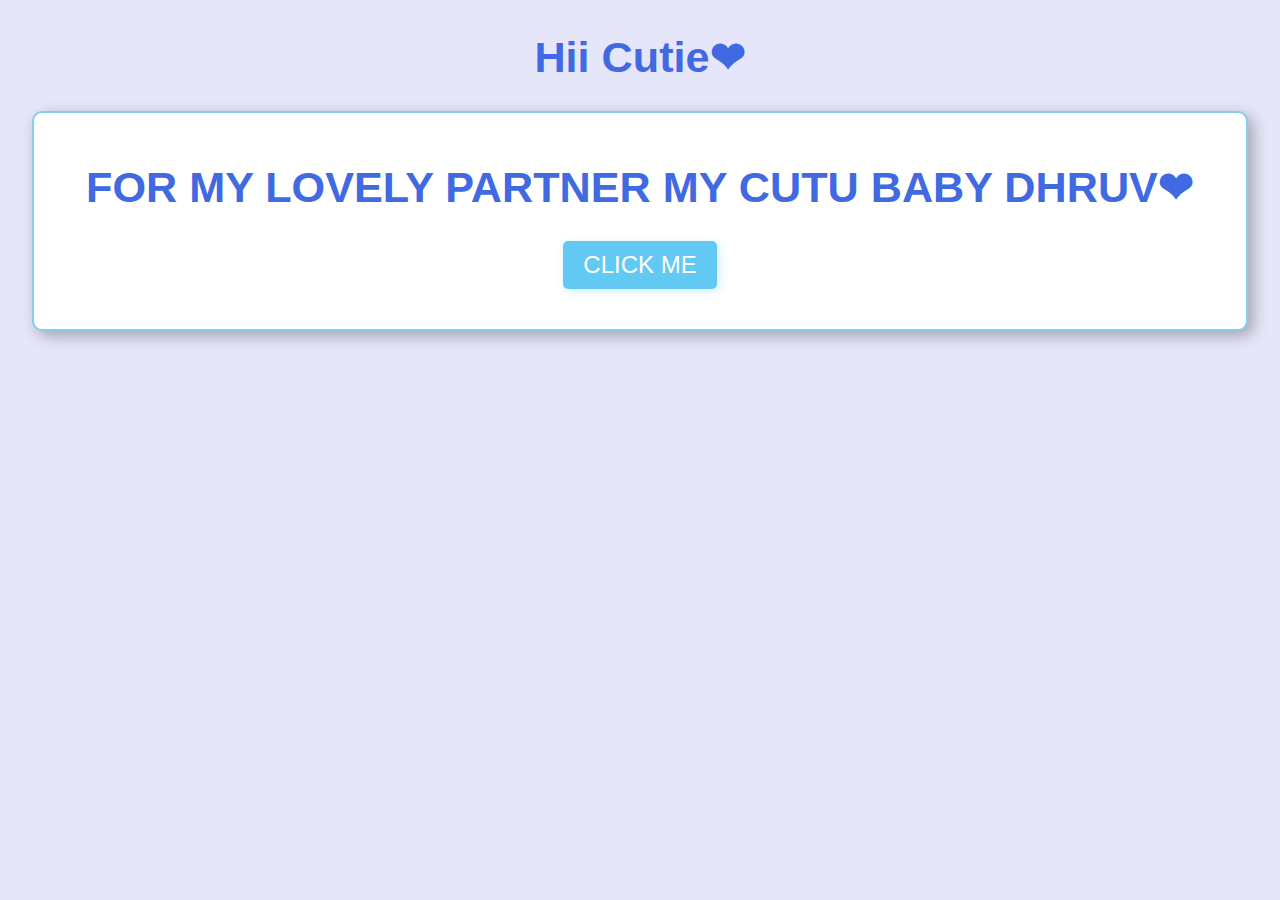
<file: index.html>
<!DOCTYPE html>
<html lang="en">
<head>
    <meta charset="UTF-8">
    <meta name="viewport" content="width=device-width, initial-scale=1.0">
    <title>Valentine &#10084</title>
    <link rel="stylesheet" href="love.css">
</head>
<body>
    <h1 class="heading">Hii Cutie&#10084;</h1>
    <div class="box">
        <div id="page-1">
           <h1 class="heading">FOR MY LOVELY PARTNER MY CUTU BABY DHRUV&#10084;</h1>
           <button id="startBtn">CLICK ME</button>
        </div>
        <div id="page-2" class="hidden">
            <h1 class="heading">WILL YOU BE MY VALENTINE&#10084;?</h1>
            <div class="buttons">
                <button class="yes-button">YES</button>
               <button class="no-button">NO</button>
            </div>
        </div>

        <div id="page-3" class="hidden">
            <div class="on-yes">
                <h1 class="heading-1">!!!!YAYYY!!!!&#10084;</h1>
                <p class="message">You Make the best decision MY CUTU &#10084;</p>
                <div class="love-item">
                    <video src="video-3.mp4" muted playsinline></video>
                </div>
                <div class="love-item">
                    <img src="img-1.jpeg"></img>
                </div>
                <div class="love-item">
                    <video src="video-2.mp4" muted playsinline></video>
                </div>
                <div class="love-item">
                    <img src="img-2.jpeg"></img>
                </div>
                <div class="love-item">
                    <img src="img-3.jpeg"></img>
                </div>
                <div class="love-item">
                    <video src="video-1.mp4" muted playsinline></video>
                </div>
                <div class="love-item">
                    <img src="img-4.jpeg"></img>
                </div>
                <div class="love-item">
                    <img src="img-5.jpeg"></img>
                </div>
                <p class="message">I LOVE YOU SO MUCH MY BABY &#10084;.You are the best and I am so lucky to have you &#10084;</p>
            </div>
        </div>

    </div>
    <script src="love.js"></script>
    
</body>
</html>
</file>
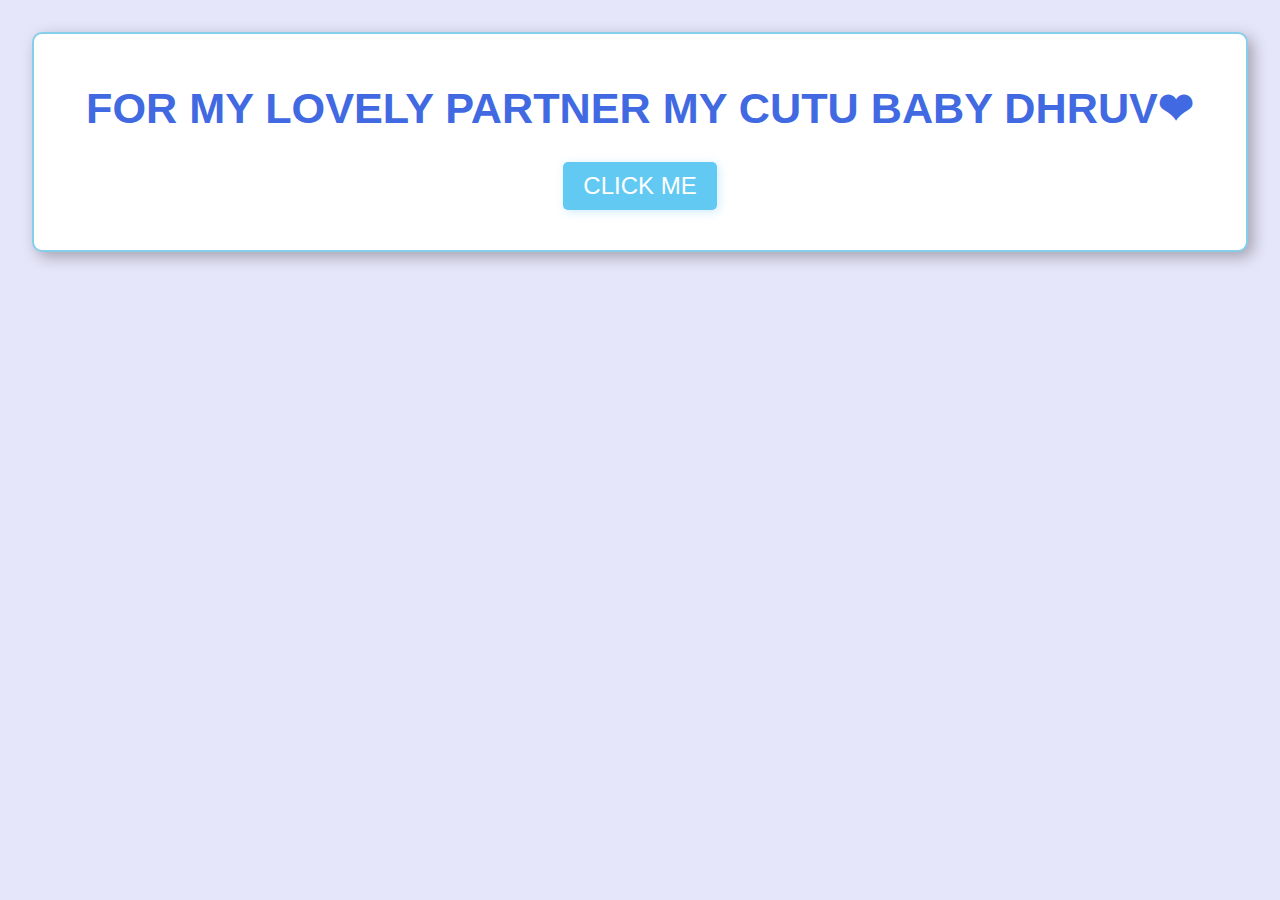
<file: love.html>
<!DOCTYPE html>
<html lang="en">
<head>
    <meta charset="UTF-8">
    <meta name="viewport" content="width=device-width, initial-scale=1.0">
    <title>Valentine &#10084</title>
    <link rel="stylesheet" href="love.css">
</head>
<body>
    <div class="box">
        <div id="page-1">
           <h1 class="heading">FOR MY LOVELY PARTNER MY CUTU BABY DHRUV&#10084;</h1>
           <button id="startBtn">CLICK ME</button>
        </div>
        <div id="page-2" class="hidden">
            <h1 class="heading">WILL YOU BE MY VALENTINE&#10084;?</h1>
            <div class="buttons">
                <button class="yes-button">YES</button>
               <button class="no-button">NO</button>
            </div>
        </div>

        <div id="page-3" class="hidden">
            <div class="on-yes">
                <h1 class="heading-1">!!!!YAYYY!!!!&#10084;</h1>
                <p class="message">You Make the best decision MY CUTU &#10084;</p>
                <div class="love-item">
                    <video src="video-3.mp4" muted playsinline></video>
                </div>
                <div class="love-item">
                    <img src="img-1.jpeg"></img>
                </div>
                <div class="love-item">
                    <video src="video-2.mp4" muted playsinline></video>
                </div>
                <div class="love-item">
                    <img src="img-2.jpeg"></img>
                </div>
                <div class="love-item">
                    <img src="img-3.jpeg"></img>
                </div>
                <div class="love-item">
                    <video src="video-1.mp4" muted playsinline></video>
                </div>
                <div class="love-item">
                    <img src="img-4.jpeg"></img>
                </div>
                <div class="love-item">
                    <img src="img-5.jpeg"></img>
                </div>
                <p class="message">I LOVE YOU SO MUCH MY BABY &#10084;.You are the best and I am so lucky to have you &#10084;</p>
            </div>
        </div>

    </div>
    <script src="love.js"></script>
    
</body>
</html>
</file>
<file: love.css>
body {
    margin: 2rem;
    height: auto;
    width:auto;
    background-color: lavender; /* keep your background */
}


.heading{
    color: royalblue;
    text-align: center;
    font-family: 'Arial', sans-serif;
    font-size: 2.7rem;
}

.box {
    background-color: white;
    width: auto;
    height: auto;
    border: 2px solid skyblue;
    box-shadow: 5px 5px 15px rgba(0, 0, 0, 0.3);
    border-radius: 10px;
    padding: 20px;
    display: flex;
    justify-content: center;
}

#startBtn {
    display: block;
    margin: 20px auto;
    padding: 10px 20px;
    font-size: 1.5rem;
    color: white;
    background-color: rgb(98, 201, 243);
    border: none;
    box-shadow: 2px 2px 10px rgba(67, 181, 241, 0.25);
    border-radius: 5px;
    cursor: pointer;
}

.buttons {
    display: flex;
    justify-content: center;
    align-items: center;
    flex-wrap: wrap;
    padding-bottom: 1rem;
}

.yes-button, .no-button {
    border: 1px solid skyblue;
    padding: 10px 20px;
    text-decoration: none;
    display: inline-block;
    font-size: 1.5rem;
    margin: 10px 20px;
    border-radius: 5px;
    cursor: pointer;
}

.yes-button {
    background-color: skyblue;
}

.on-yes {
    display: flex;
    align-items: center;
    flex-direction: column;
    text-align: center;
}


.heading-1 {
    color: royalblue;
    font-family: 'Arial', sans-serif;
    font-size: 2rem;
    margin-top: 2rem;
}   

.message {
    font-family: 'Arial', sans-serif;
    font-size: 1.5rem;
    margin-top: 1rem;
    color: #333;
}


.love-item img,
.love-item video {
    width: 320px;
    max-width: 90%;
    height: auto;
    border-radius: 20px;
    box-shadow: 0 10px 30px rgba(67, 181, 241, 0.25);
}

.love-item video {
    aspect-ratio: 1 / 1;
}


.love-item {
    display: none;
}

.love-item.show {
    display: block;
    animation: fadeIn 0.8s ease;
}

@keyframes fadeIn {
    from {
        opacity: 0;
        transform: scale(0.95);
    }
    to {
        opacity: 1;
        transform: scale(1);
    }
}


.hidden {
    display: none;

}
</file>
